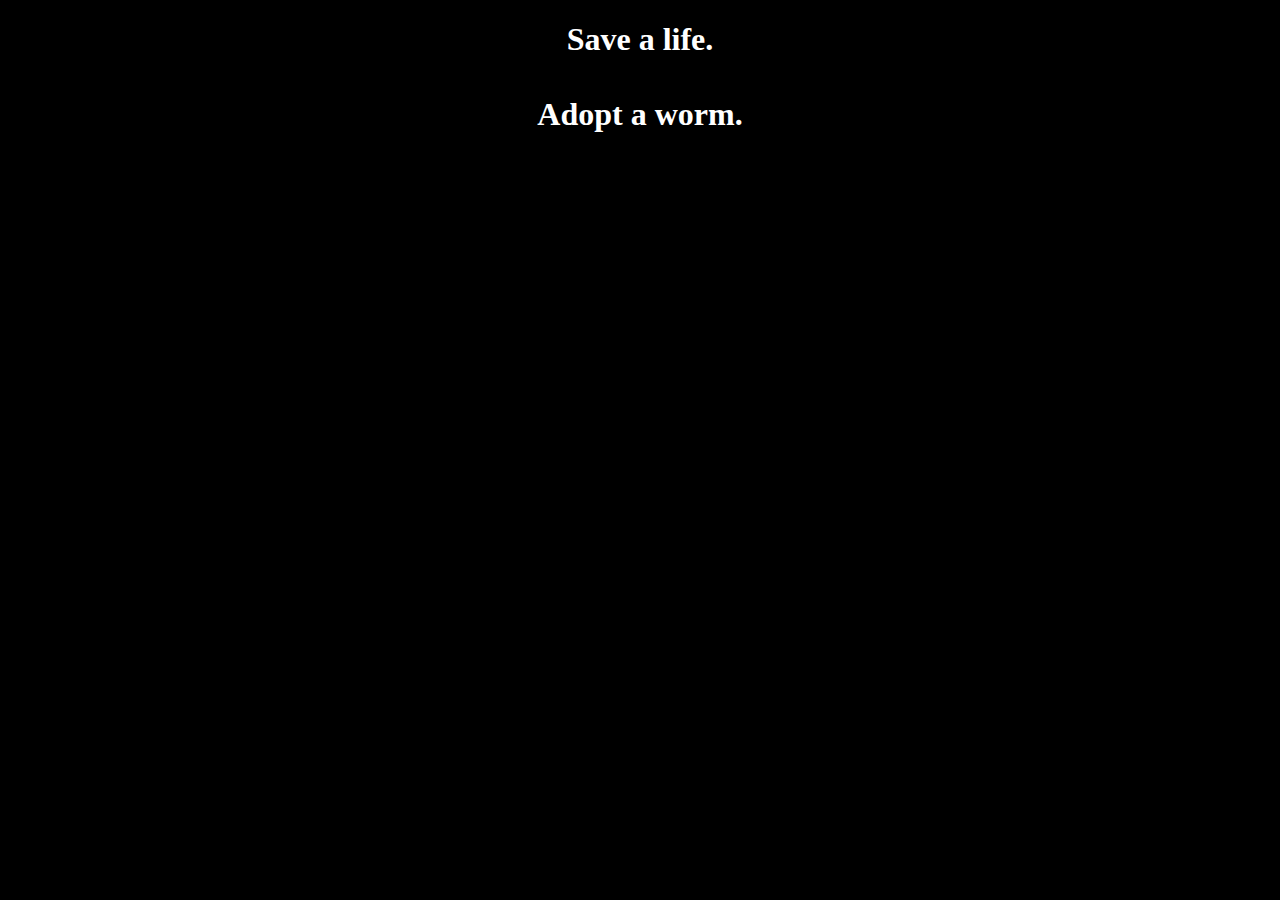
<file: main/index.html>
<!DOCTYPE html>
<html lang="en">
<head>
  <meta charset="UTF-8">
  <meta http-equiv="X-UA-Compatible" content="IE=edge">
  <meta name="viewport" content="width=device-width, initial-scale=1.0">
  <link rel="stylesheet" href="index.css">
  <title>Adopt a Worm</title>
</head>
<body>
  <div id="header">
    <h1>Save a life.</h1>
    <h1>Adopt a worm.</h1>
  </div>
</body>
</html>
</file>
<file: main/index.css>
body{
  background-color: black;
  color: white;
  text-align: center;
}

h1{
  padding-bottom: 1rem;
}
</file>
